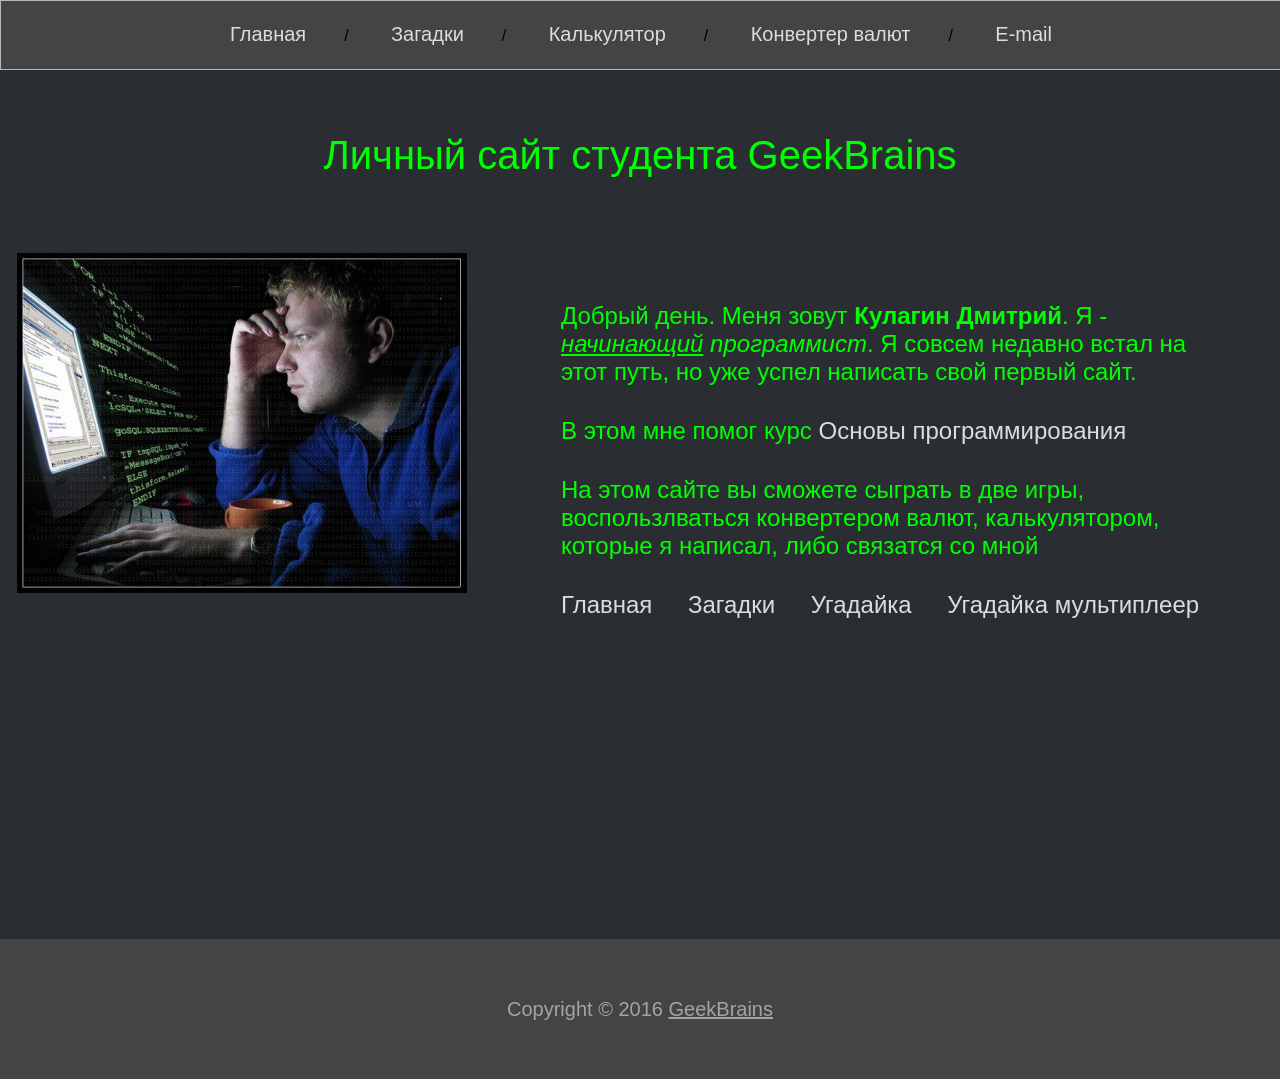
<file: index.html>
<!DOCTYPE html>
<html>
<head>
	<meta charset='utf-8'>
	<title>Личный сайт студента GeekBrains</title>
	<link rel="stylesheet" href="style/style.css">
	<link rel="shortcut icon" href="img/favicon.ico" type="image/x-icon">
</head>
<body>
	<div id="header">
		<a href="#">Главная</a><span>/</span>
		<a href="puzzle.html">Загадки</a><span>/</span>
		<a href="#">Калькулятор</a><span>/</span>
		<a href="#">Конвертер валют</a><span>/</span>
		<a href = 'mailto://icelordman@gmail.com'>E-mail</a>
	</div>
<div id="content">
	<h1>Личный сайт студента GeekBrains</h1>
    <div id="center">
		<a href = 'http://vk.com/madiceman'>
		<img src="img/photo.jpg" alt= 'http://vk.com/madiceman'></img>
		</a>

		<div id="box_text">
			<p>Добрый день. Меня зовут <strong>Кулагин Дмитрий</strong>.
			Я - <em><u>начинающий</u> программист</em>. Я совсем недавно встал на этот путь,
		                но уже успел написать свой первый сайт.</p>

		    <p>В этом мне помог курс <a href="https://geekbrains.ru/courses/2" target=”_blank”>Основы программирования</a>  </p> 

		    <p>На этом сайте вы сможете сыграть в две игры, воспользлваться конвертером валют, калькулятором, которые я написал, либо связатся со мной</p>        
				<a href="#">Главная</a>	<a href="#">Загадки</a>	<a href="#">Угадайка</a>
				<a href="#">Угадайка мультиплеер</a>
	<br></br>

        </div>
    </div>
</div>
<div id='foot'>
	Copyright © 2016 <a href="https://geekbrains.ru/" target=”_blank”>GeekBrains</a>
</div>

</body>
</html>
</file>
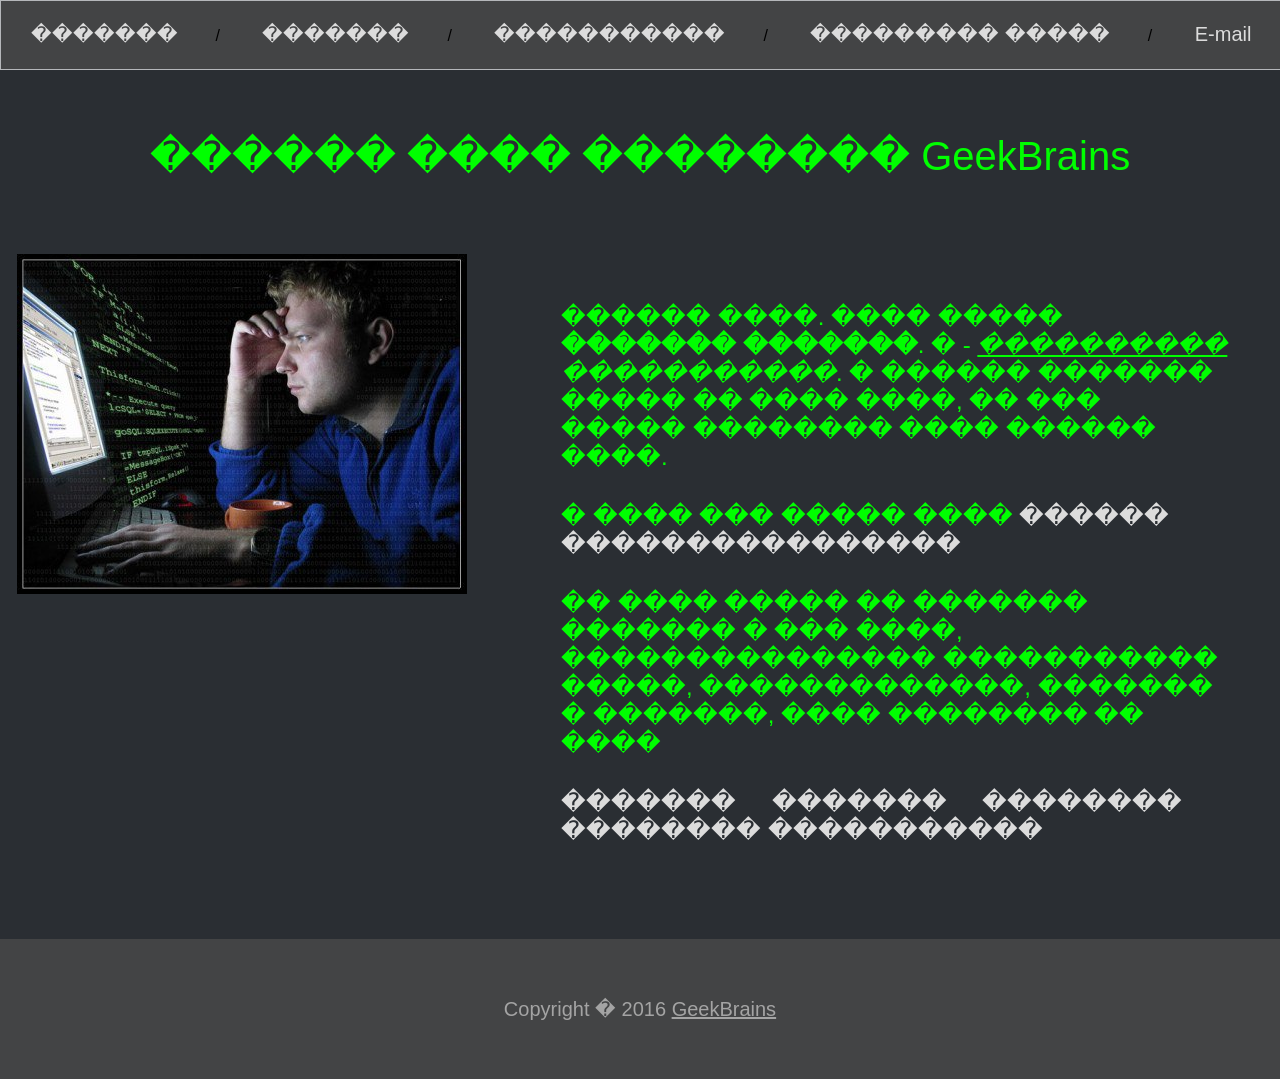
<file: calc.html>
<!DOCTYPE html>
<html>
<head>
	<meta charset='utf-8'>
	<title>������ ���� �������� GeekBrains</title>
	<link rel="stylesheet" href="style/style.css">
	<link rel="shortcut icon" href="img/favicon.ico" type="image/x-icon">
</head>
<body>
	<div id="header">
		<a href="#">�������</a><span>/</span>
		<a href="puzzle.html">�������</a><span>/</span>
		<a href="#">�����������</a><span>/</span>
		<a href="#">��������� �����</a><span>/</span>
		<a href = 'mailto://icelordman@gmail.com'>E-mail</a>
	</div>
<div id="content">
	<h1>������ ���� �������� GeekBrains</h1>
    <div id="center">
		<a href = 'http://vk.com/madiceman'>
		<img src="img/photo.jpg" alt= 'http://vk.com/madiceman'></img>
		</a>

		<div id="box_text">
			<p>������ ����. ���� ����� <strong>������� �������</strong>.
			� - <em><u>����������</u> �����������</em>. � ������ ������� ����� �� ���� ����,
		                �� ��� ����� �������� ���� ������ ����.</p>

		    <p>� ���� ��� ����� ���� <a href="https://geekbrains.ru/courses/2" target=�_blank�>������ ����������������</a>  </p> 

		    <p>�� ���� ����� �� ������� ������� � ��� ����, ��������������� ����������� �����, �������������, ������� � �������, ���� �������� �� ����</p>        
				<a href="#">�������</a>	<a href="#">�������</a>	<a href="#">��������</a>
				<a href="#">�������� �����������</a>
	<br></br>

        </div>
    </div>
</div>
<div id='foot'>
	Copyright � 2016 <a href="https://geekbrains.ru/" target=�_blank�>GeekBrains</a>
</div>

</body>
</html>
</file>
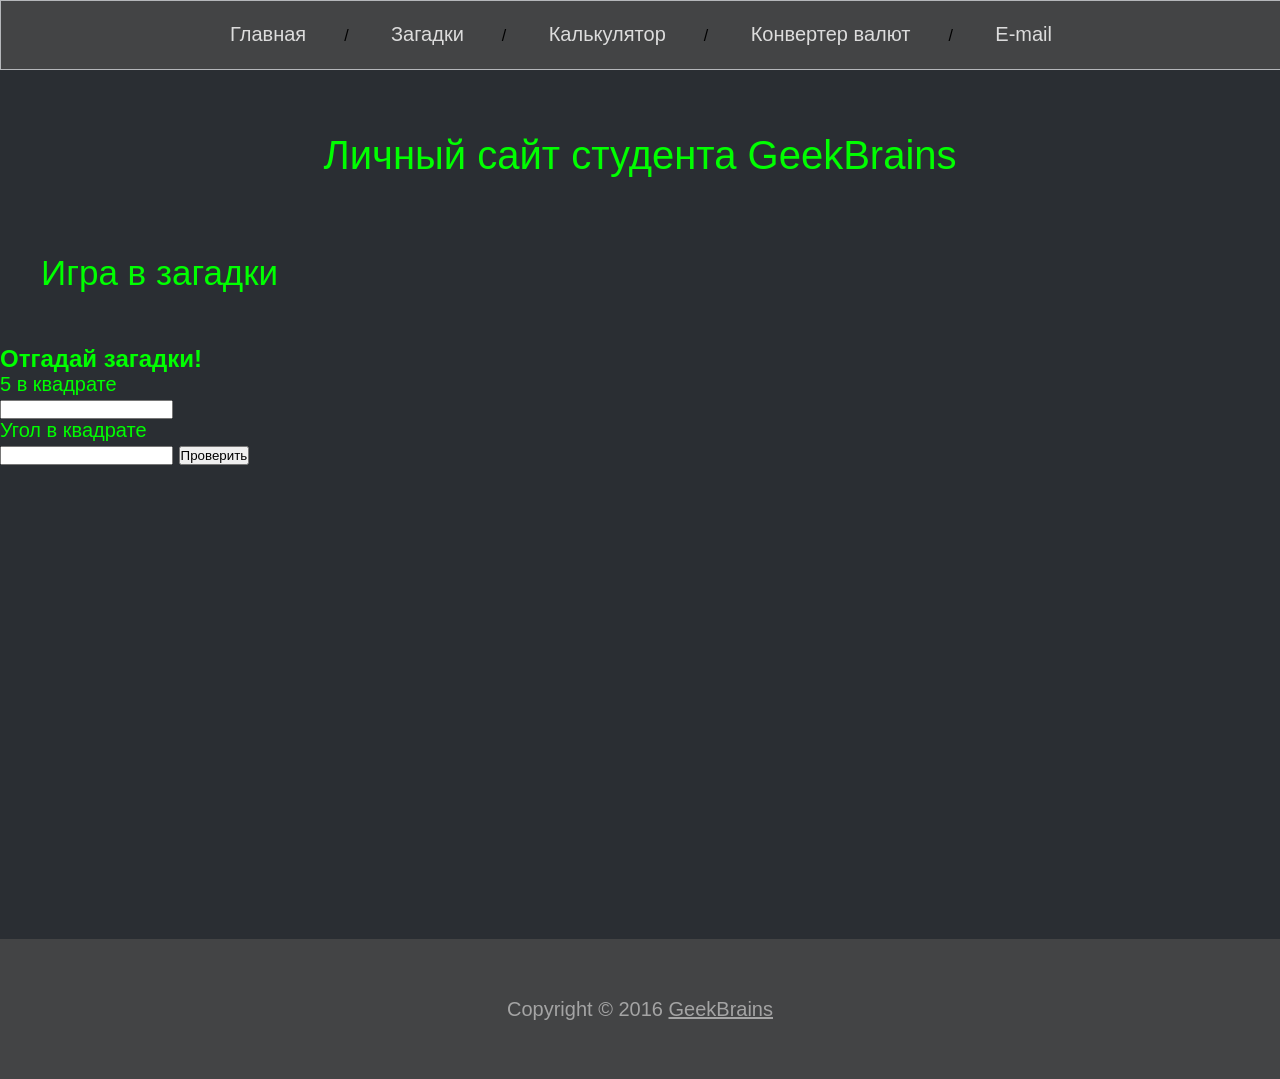
<file: puzzle.html>
<!DOCTYPE html>
<html>
<head>
	<meta charset='utf-8'>
	<title>Личный сайт студента GeekBrains</title>
	<link rel="stylesheet" href="style/style.css">
	<script type="text/javascript">

		var result = 0;

		function AskQuestion(textBoxId, answer)
		{
			var userAnswer = document.getElementById(textBoxId).value;
			if(userAnswer == answer)
				result++;

		}

		function AskQuestions()
		{
			AskQuestion("userAnswer1", "25");
			AskQuestion("userAnswer2", "90");
		

			if(result == 2)
				alert('Вы угадали все загадки')	;
			else if(result == 1)
				alert('Вы угадали только одну загадку')	;
			else 
				alert('Вы ничего не угадали');
		}		

		/*function AskQuestions()
		{
			var userAnswer = document.getElementById("userAnswer1").value;
			var result = 0;
			if(userAnswer == "25")
				result++;

			userAnswer = document.getElementById("userAnswer2").value;
			if(userAnswer == "90")
				result++;
			

			if(result == 2)
				alert('Вы угадали все загадки')	;
			else if(result == 1)
				alert('Вы угадали только одну загадку')	;
			else 
				alert('Вы ничего не угадали');
		}*/

	</script>
</head>
<body>
	<div id="header">
		<a href="index.html">Главная</a><span>/</span>
		<a href="#">Загадки</a><span>/</span>
		<a href="#">Калькулятор</a><span>/</span>
		<a href="#">Конвертер валют</a><span>/</span>
		<a href = 'mailto://icelordman@gmail.com'>E-mail</a>
	</div>
<div id="content">
	<h1>Личный сайт студента GeekBrains</h1>
    <div id="center">	
		<h3>Игра в загадки</h3>			
	    <div id="box_text1">
	    	<h5 align='left'>Отгадай загадки!</h5>
	    	<p>5 в квадрате</p>
	    	<input type="text" id="userAnswer1">

            <p>Угол в квадрате</p>
            <input type="text" id="userAnswer2">
            <input type='button' href='#' value="Проверить"  onclick="AskQuestions()" >
			<br></br>
	    </div>
	</div>
</div>

<div id= 'foot'>
	Copyright © 2016 <a href="https://geekbrains.ru/"> GeekBrains </a>
</div>

</body>
</html>
</file>
<file: style/style.css>
* {
    margin: 0;
    padding: 0;
}

body {
    background-color: #2A2E33;
    font-family: Roboto, sans-serif;
}

#header {
    border: 1px solid #b5b7ba;
    background-color: #434445;
    min-width: 1280px;
    height: 50px;
    text-align: center;
    padding-top: 18px;
}

#header #selected {
    color: #000;
}

#center {
    width: 1280px;
    margin: 0 auto;
	font-size: 20px;
	color: #00FF00;
}

#header a {
    color: #DCDCDC;
    font-size: 20px;
    font-weight: 100;
    text-align: left;
    text-decoration: none;
    height: 30px;
    line-height: 30px;
    display: inline-block;
}
#header a:visited {
    color: #CDCDFF; 
   } 
#header a:hover {
    color: #AA0000; 
}
#header span {
    padding: 0 38px;
}

#content {
    height: 806px;
    min-width: 1200px;
    margin: 0 auto;
}

#content h1 {
    min-width: 1200px;
    text-align: center;
    color: #00FF00;
    font-size: 40px;
    font-weight: 300;
    margin-top: 63px;
    margin-bottom: 75px;
}

#content h3 {
    color: #00FF00;
    font-size: 35px;
    font-weight: 300;
    text-align: left;
    margin-left: 41px;
    margin-bottom: 52px;
}

#content h5 {
    color:  #00FF00;
    font-size: 24px;
}

#content img {
    margin-left: 17px;
}

#content #box_text {
    width: 671px;
    background-color: #2A2E33;
    float: right;
    padding: 49px 48px 51px 76px;
}

#content #box_text p {
    color: #00FF00;
    font-size: 24px;
    font-weight: 100;
    text-align: left;
    margin-bottom: 31px;
}

#content #box_text a  {
    color: #DCDCDC;
    font-size: 24px;
    font-weight: 100;
    text-align: center;
    text-decoration: none;
    padding-right:30px;
}

#content #box_text a:visited {
    color: #CDCDFF; 
   } 
   
#content #box_text a:hover {
    color: #AA0000;
}

#content #box_text1 a  {
    color: #DCDCDC;
    font-size: 24px;
    font-weight: 100;
    text-align: left;
    text-decoration: none;
}

#content #box_text1 a:visited {
    color: #CDCDFF; 
   } 
   
#content #box_text1 a:hover {
    color: #AA0000;
}

#content .media {
    margin-right: 0;
}

#content #box {
    background-color: 2A2E33;
    width: 1238px;
    height: 446px;
    margin: 0 auto;
    padding-top: 37px;
    padding-left: 38px;
}

#content #box p {
    color: #00FF00;
    font-size: 24px;
    font-weight: 100;
    text-align: left;
    margin-top: 35px;
    margin-bottom: 30px;
}

#content #box input {
    border: 1px solid #a0a0a0;
    background-color: #f5f5f5;
    width: 457px;
    height: 34px;
    padding-left:10px;
    font-size:20px;
    font-weight: 100;
    margin-bottom: 12px;
}

#content #box a {
    display: block;
    float: left;
    background-color:  2A2E33;
    color:  #DCDCDC;
    font-size: 24px;
    font-weight: 300;
    text-align: center;
    text-decoration: none;
    margin-top: 30px;
    padding:11px 51px;
}

#content #box a:visited {
    color: #CDCDFF; 
   } 
   
#content #box a:hover {
    color: #AA0000;
}

#foot {
    background-color: #434445;
    min-width: 1280px;
    height: 140px;
    margin: 0 auto;
    text-align: center;
    color: #a4a4a4;
    font-size: 20px;
    font-weight: 100;
    line-height: 140px;
}

#foot a {
    color: #a4a4a4; 
   }
   
#foot  a:visited {
    color: #CDCDFF; 
   }
   
#foot  a:hover {
    color: #AA0000;
}
</file>
